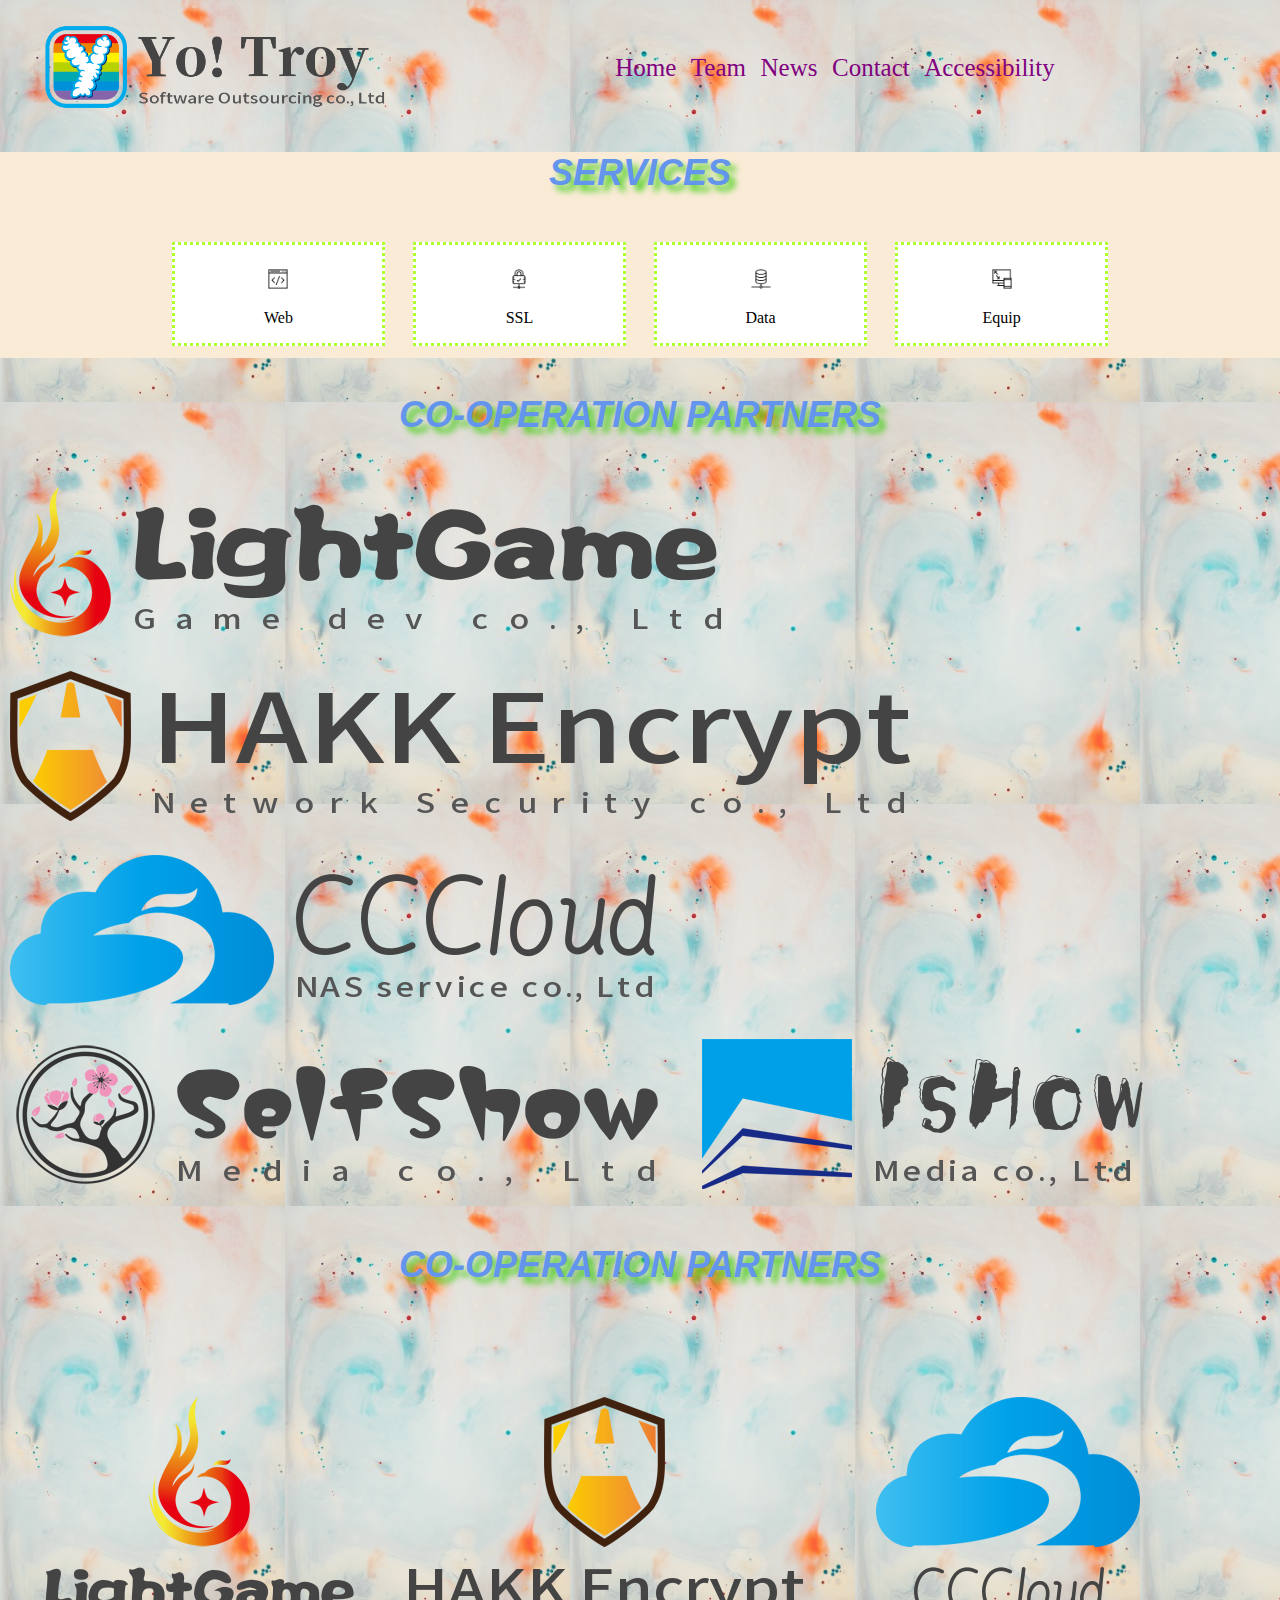
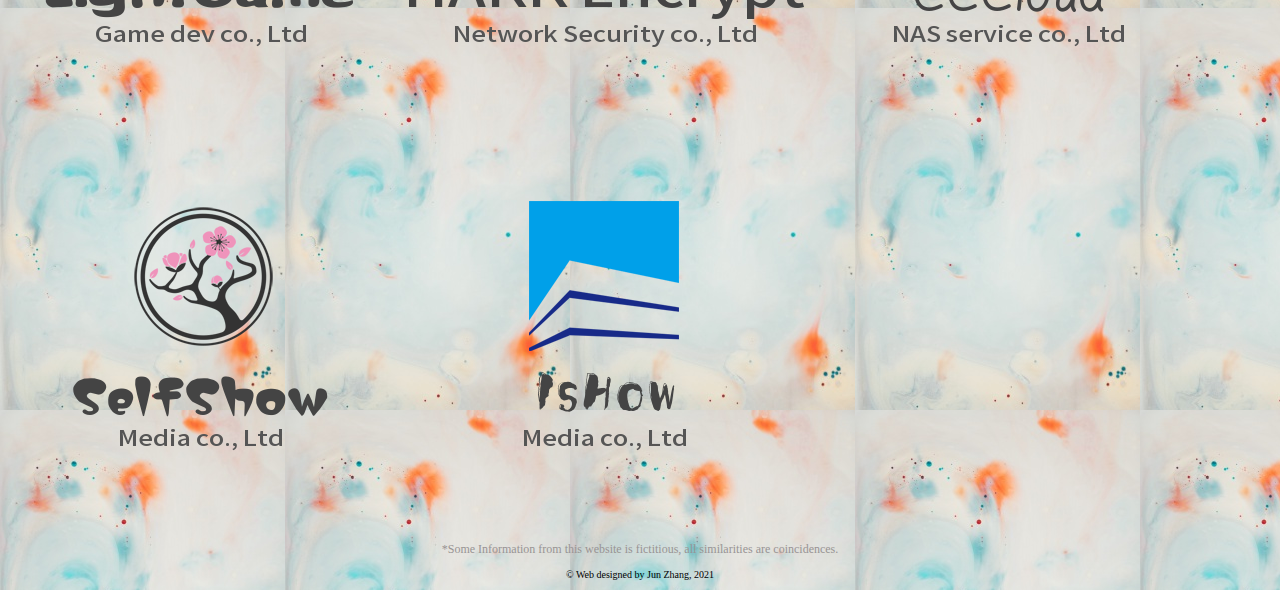
<file: index.html>
<!DOCTYPE html>
<html lang="en">

<head>
    <meta charset="UTF-8">
	<meta name="author" content="Jun Zhang">
	<meta name="description" content="COM1008 Resit Assessment">
	<meta name="copyright" content="Jun Zhang">
	<meta name="viewport" content="width=device-width, initial-scale=1.0">
	<link rel="stylesheet" href="css/index.css">
	<link rel="stylesheet" href="css/home.css">
    <title>Yo! Troy</title>
</head>

<body>
<div id="home_wrapper">
	<!-- Header -->
	<header>
		<figure>
			<img id="logo_mobile" src="img/Logo_mobile.png" alt="Logo_mobile">
			<img id="logo_pc" src="img/Logo_PC.png" alt="Logo_PC">
		</figure>
		<div>
			<a href="#mobile_nav"><img id="nav_leader" src="img/nav_logo.png" alt="nav logo"></a>
		</div>

		<nav id="pc_nav"><!-- Navigation for PC -->
			<ul>
				<li><a href="index.html" title="home page">Home</a></li>
				<li><a href="team.html" title="team page">Team</a></li>
				<li><a href="news.html" title="news page">News</a></li>
				<li><a href="contact.html" title="contact page">Contact</a></li>
				<li><a href="accessibility.html" title="accessibility page">Accessibility</a></li>
			</ul>
		</nav><!-- hidden in mobile views -->
		<div class="clear"></div>
	</header>

	<!-- Body1-Service list -->
	<div id="service_list">
		<div id="services">
			<h3 class="content_header">Services</h3>
			<div class="service">
				<img src="img/services/service1.png" alt="Web development" title="Web development"> <br/>
				<p>Web</p>
			</div>
			<div class="service">
				<img src="img/services/service2.png" alt="Network Security" title="Network Security"> <br/>
				<p>SSL</p>
			</div>
			<div class="service">
				<img src="img/services/service3.png" alt="Data Maintenance" title="Data Maintenance"> <br/>
				<p>Data</p>
			</div>
			<div class="service">
				<img src="img/services/service4.png" alt="Mobile development" title="Mobile development"> <br/>
				<p>Equip</p>
			</div>
		</div>
	</div>

	<!-- Body2-Co-operation partners' picture -->
	<div id="cooperation_partner_mobile"><!-- only mobile shows -->
		<h3 class="content_header">Co-operation Partners</h3>
		<div id="coopartner_mobile">
			<img class="coopartner_pic_mobile" src="img/coopartner/Partner_mobile1.png" alt="Partner mobile1" title="LightGame dev co., Ltd">
			<img class="coopartner_pic_mobile" src="img/coopartner/Partner_mobile2.png" alt="Partner mobile2" title="HAKK Encrypt Network Security co,. Ltd">
			<img class="coopartner_pic_mobile" src="img/coopartner/Partner_mobile3.png" alt="Partner mobile3" title="CCCloud NAS service co., Ltd">
			<img class="coopartner_pic_mobile" src="img/coopartner/Partner_mobile4.png" alt="Partner mobile4" title="SelfShow Media co., Ltd">
			<img class="coopartner_pic_mobile" src="img/coopartner/Partner_mobile5.png" alt="Partner mobile5" title="IsHow Media co., Ltd">
		</div>
	</div>
	<div id="cooperation_partner_pc"><!-- only PC shows -->
		<h3 class="content_header">Co-operation Partners</h3>
		<div id="coopartner_pc">
			<img class="coopartner_pic_pc" src="img/coopartner/Partner_PC1.png" alt="Partner PC1" title="LightGame dev co., Ltd">
			<img class="coopartner_pic_pc" src="img/coopartner/Partner_PC2.png" alt="Partner PC2" title="HAKK Encrypt Network Security co,. Ltd">
			<img class="coopartner_pic_pc" src="img/coopartner/Partner_PC3.png" alt="Partner PC3" title="CCCloud NAS service co., Ltd">
			<img class="coopartner_pic_pc" src="img/coopartner/Partner_PC4.png" alt="Partner PC4" title="SelfShow Media co., Ltd">
			<img class="coopartner_pic_pc" src="img/coopartner/Partner_PC5.png" alt="Partner PC5" title="IsHow Media co., Ltd">
		</div>
	</div>
	<!-- Footer -->
    <footer>

	    <nav id="mobile_nav"><!-- Navigation for mobile -->
		    <ul>
			    <li><a href="index.html" title="home page">Home</a></li>
			    <li><a href="team.html" title="team page">Team</a></li>
			    <li><a href="news.html" title="news page">News</a></li>
			    <li><a href="contact.html" title="contact page">Contact</a></li>
			    <li><a href="accessibility.html" title="accessibility page">Accessibility</a></li>
		    </ul>
	    </nav><!-- hidden in PC views -->
	    <p class="declaration">*Some Information from this website is fictitious,
		    all similarities are coincidences.</p>
	    <nav id="copyright"><!-- Copyright -->
		    <p>&copy; Web designed by Jun Zhang, 2021</p>
	    </nav>
    </footer>
</div>
</body>
</html>
</file>
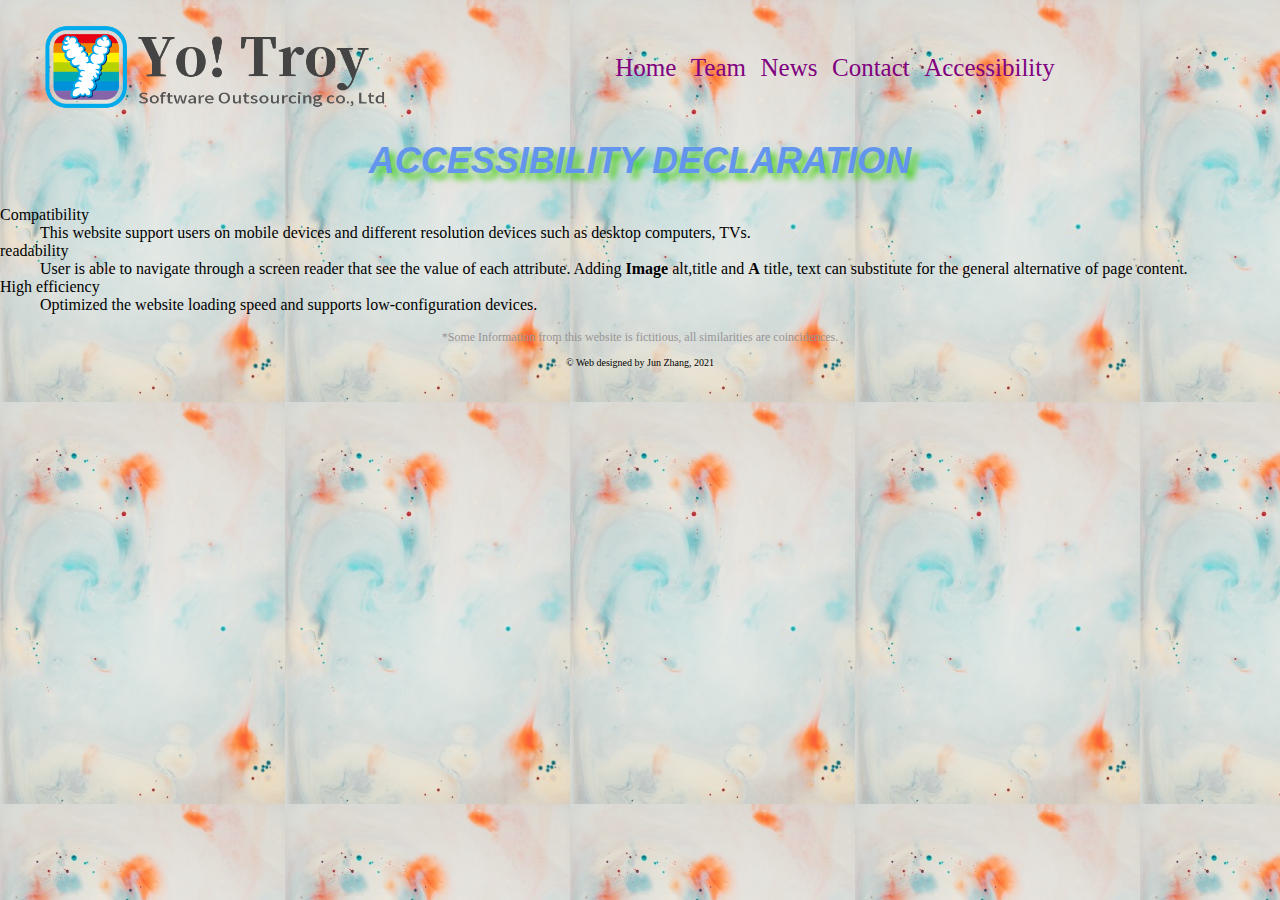
<file: accessibility.html>
<!DOCTYPE html>
<html lang="en">

<head>
	<meta charset="UTF-8">
	<meta name="author" content="Jun Zhang">
	<meta name="description" content="COM1008 Resit Assessment">
	<meta name="copyright" content="Jun Zhang">
	<meta name="viewport" content="width=device-width, initial-scale=1.0">
	<link rel="stylesheet" href="css/index.css">
	<link rel="stylesheet" href="css/accessibility.css">
	<title>Yo! Troy - accessibility</title>
</head>

<body>
<div id="home_wrapper">
	<!-- Header -->
	<header>
		<figure>
			<img id="logo_mobile" src="img/Logo_mobile.png" alt="Logo_mobile">
			<img id="logo_pc" src="img/Logo_PC.png" alt="Logo_PC">
		</figure>
		<div>
			<a href="#mobile_nav"><img id="nav_leader" src="img/nav_logo.png" alt="nav logo"></a>
		</div>

		<nav id="pc_nav"><!-- Navigation for PC -->
			<ul>
				<li><a href="index.html" title="home page">Home</a></li>
				<li><a href="team.html" title="team page">Team</a></li>
				<li><a href="news.html" title="news page">News</a></li>
				<li><a href="contact.html" title="contact page">Contact</a></li>
				<li><a href="accessibility.html" title="accessibility page">Accessibility</a></li>
			</ul>
		</nav>
		<div class="clear"></div>
	</header>
	<!-- Accessibility Declaration -->
	<div id="acc_wrapper">
		<h1 class="content_header">Accessibility Declaration</h1>
		<dl>
			<dt>Compatibility</dt>
			<dd>This website support users on mobile devices and different resolution devices
				such as desktop computers, TVs.</dd>
			<dt>readability</dt>
			<dd>User is able to navigate through a screen reader that see the value of each attribute.
				Adding <Strong>Image</Strong> alt,title and <Strong>A</Strong> title,
				text can substitute for the general alternative of page content.</dd>
			<dt>High efficiency</dt>
			<dd>Optimized the website loading speed and supports low-configuration devices.</dd>
		</dl>
	</div>

	<!-- Footer -->
	<footer>

		<nav id="mobile_nav"><!-- Navigation for mobile -->
			<ul>
				<li><a href="index.html" title="home page">Home</a></li>
				<li><a href="team.html" title="team page">Team</a></li>
				<li><a href="news.html" title="news page">News</a></li>
				<li><a href="contact.html" title="contact page">Contact</a></li>
				<li><a href="accessibility.html" title="accessibility page">Accessibility</a></li>
			</ul>
		</nav>
		<p class="declaration">*Some Information from this website is fictitious,
			all similarities are coincidences.</p>
		<nav id="copyright"><!-- Copyright -->
			<p>&copy; Web designed by Jun Zhang, 2021</p>
		</nav>
	</footer>
</div>
</body>
</html>
</file>
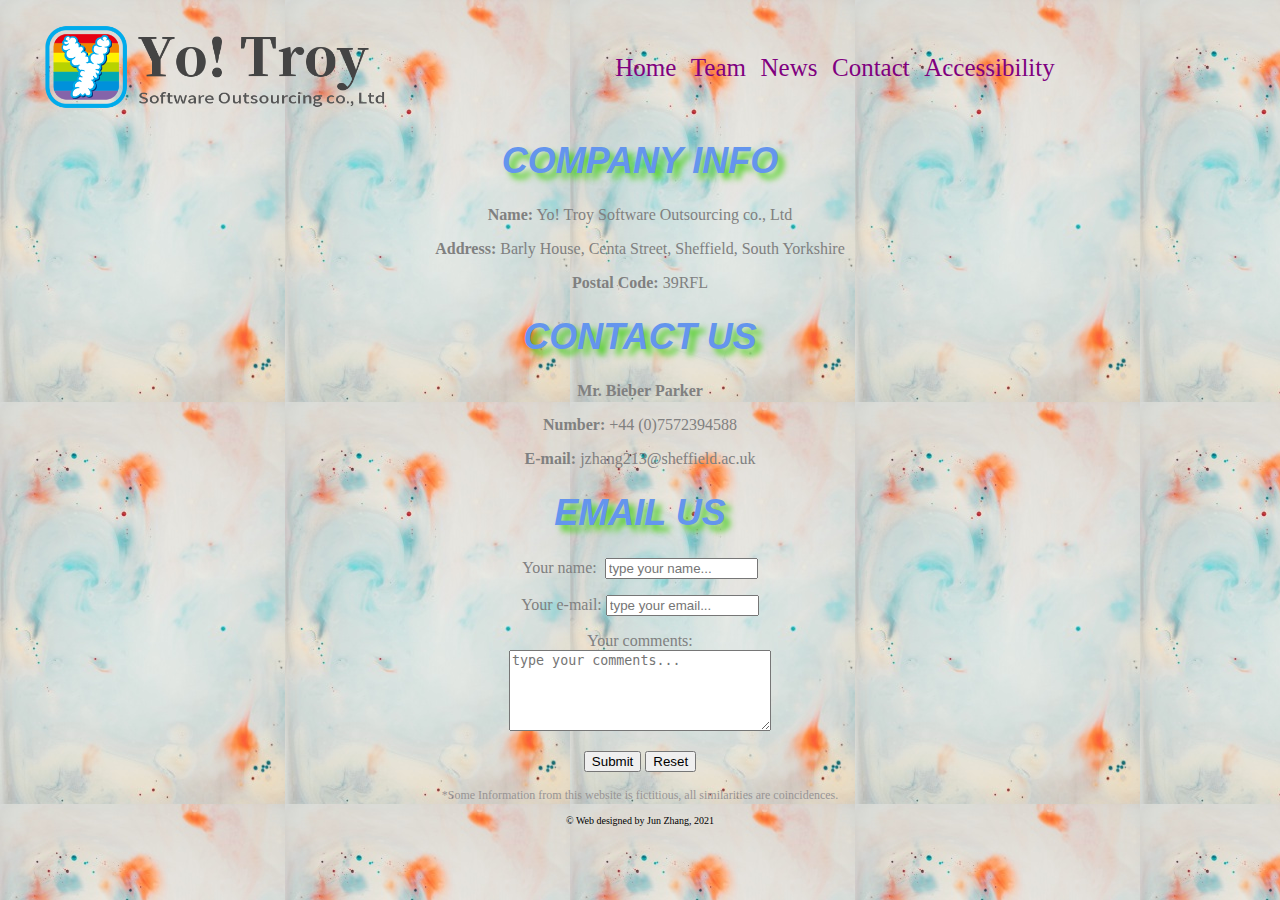
<file: contact.html>
<!DOCTYPE html>
<html lang="en">

<head>
	<meta charset="UTF-8">
	<meta name="author" content="Jun Zhang">
	<meta name="description" content="COM1008 Resit Assessment">
	<meta name="copyright" content="Jun Zhang">
	<meta name="viewport" content="width=device-width, initial-scale=1.0">
	<link rel="stylesheet" href="css/index.css">
	<link rel="stylesheet" href="css/contact.css">
	<title>Yo! Troy - Contact Us</title>
</head>

<body>
<div id="home_wrapper">
	<!-- Header -->
	<header>
		<figure>
			<img id="logo_mobile" src="img/Logo_mobile.png" alt="Logo_mobile">
			<img id="logo_pc" src="img/Logo_PC.png" alt="Logo_PC">
		</figure>
		<div>
			<a href="#mobile_nav"><img id="nav_leader" src="img/nav_logo.png" alt="nav logo"></a>
		</div>

		<nav id="pc_nav"><!-- Navigation for PC -->
			<ul>
				<li><a href="index.html" title="home page">Home</a></li>
				<li><a href="team.html" title="team page">Team</a></li>
				<li><a href="news.html" title="news page">News</a></li>
				<li><a href="contact.html" title="contact page">Contact</a></li>
				<li><a href="accessibility.html" title="accessibility page">Accessibility</a></li>
			</ul>
		</nav>
		<div class="clear"></div>
	</header>

	<nav id="contact_wrapper">

		<div id="text_wrapper">
			<!-- Body1-Company Info -->
			<h1 class="content_header">Company Info</h1>
			<p><Strong>Name:</Strong> Yo! Troy Software Outsourcing co., Ltd</p>
			<p><Strong>Address:</Strong> Barly House, Centa Street, Sheffield, South Yorkshire </p>
			<p><Strong>Postal Code:</Strong> 39RFL</p>

			<!-- Body2-Contact Us -->
			<h1 class="content_header">Contact Us</h1>
			<p><Strong>Mr. Bieber Parker</Strong></p>
			<p><Strong>Number:</Strong> +44 (0)7572394588</p>
			<p><Strong>E-mail:</Strong> jzhang213@sheffield.ac.uk</p>
		</div>

		<!-- Body3-Email Us -->
		<div id="form_wrapper">
			<h1 class="content_header">Email Us</h1>
			<form name="send_email" action="mailto:jzhang213@sheffield.ac.uk?subject=Test Email"
			      enctype="text/plain" method="post" onsubmit="alert('Email will open now...');" >

				<p>
					<label for="from">Your name:</label>&nbsp
					<input type="text" name="from" id="from"
					       maxlength="30" size="16" placeholder="type your name..."  required>
				</p>

				<p>
					<label for="email">Your e-mail:</label>
					<input type="email" name="email" id="email" placeholder="type your email..."
					       maxlength="30" size="16" required>
				</p>

				<p>
					<label for="comments">Your comments:</label><br/>
					<textarea name="comments" id="comments" placeholder="type your comments..." rows="5" cols="30"></textarea>
				</p>

				<p>
					<input type="submit" name="submit" id="submit" value="Submit">
					<input type="reset">
				</p>
			</form>
		</div>


	</nav>

	<!-- Footer -->
	<footer>
		<nav id="mobile_nav"><!-- Navigation for mobile -->
			<ul>
				<li><a href="index.html" title="home page">Home</a></li>
				<li><a href="team.html" title="team page">Team</a></li>
				<li><a href="news.html" title="news page">News</a></li>
				<li><a href="contact.html" title="contact page">Contact</a></li>
				<li><a href="accessibility.html" title="accessibility page">Accessibility</a></li>
			</ul>
		</nav>
		<p class="declaration">*Some Information from this website is fictitious,
			all similarities are coincidences.</p>
		<nav id="copyright"><!-- Copyright -->
			<p>&copy; Web designed by Jun Zhang, 2021</p>
		</nav>
	</footer>
</div>
</body>
</html>
</file>
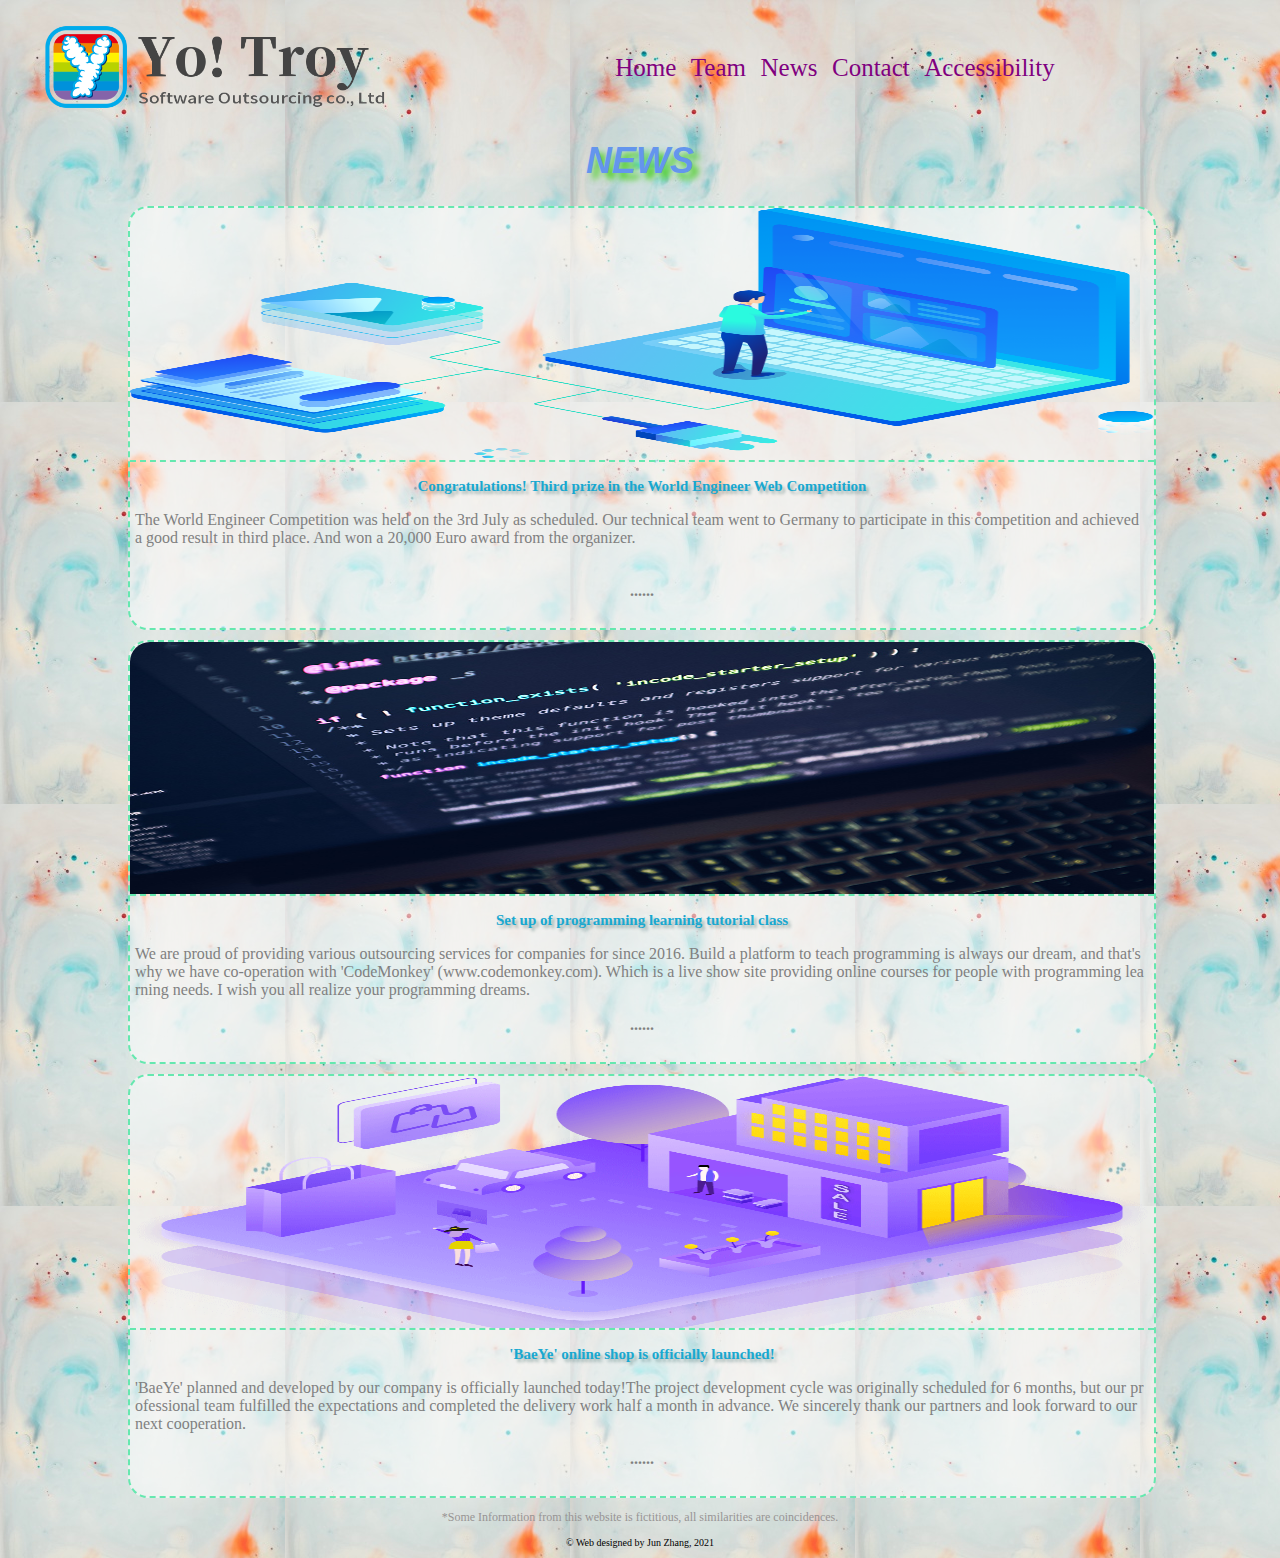
<file: news.html>
<!DOCTYPE html>
<html lang="en">

<head>
	<meta charset="UTF-8">
	<meta name="author" content="Jun Zhang">
	<meta name="description" content="COM1008 Resit Assessment">
	<meta name="copyright" content="Jun Zhang">
	<meta name="viewport" content="width=device-width, initial-scale=1.0">
	<link rel="stylesheet" href="css/index.css">
	<link rel="stylesheet" href="css/news.css">
	<title>Yo! Troy - News</title>
</head>

<body>
<div id="home_wrapper">
	<!-- Header -->
	<header>
		<figure>
			<img id="logo_mobile" src="img/Logo_mobile.png" alt="Logo_mobile">
			<img id="logo_pc" src="img/Logo_PC.png" alt="Logo_PC">
		</figure>
		<div>
			<a href="#mobile_nav"><img id="nav_leader" src="img/nav_logo.png" alt="nav logo"></a>
		</div>

		<nav id="pc_nav"><!-- Navigation for PC -->
			<ul>
				<li><a href="index.html" title="home page">Home</a></li>
				<li><a href="team.html" title="team page">Team</a></li>
				<li><a href="news.html" title="news page">News</a></li>
				<li><a href="contact.html" title="contact page">Contact</a></li>
				<li><a href="accessibility.html" title="accessibility page">Accessibility</a></li>
			</ul>
		</nav>
		<div class="clear"></div>
	</header>
	<!-- Body-News List -->
	<h1 class="content_header">News</h1>

		<div class="news_wrapper">
			<a class="link_style" href="news/news1.html"><img class="news_pic" src="img/news/news_pic1.png" alt="news picture 1"></a>
			<a class="link_style" href="news/news1.html"><h2>Congratulations! Third prize in the World Engineer Web Competition</h2></a>
			<p class="news_brief">The World Engineer Competition was held on the 3rd July as scheduled. Our technical team went to Germany to participate in this competition and achieved a good result in third place. And won a 20,000 Euro award from the organizer.</p>
			<a class="link_style" href="news/news1.html"><p class="suspension_points"><Strong>......</Strong></p></a>
		</div>

		<div class="news_wrapper">
			<a class="link_style" href="news/news2.html"><img class="news_pic" src="img/news/news_pic2.png" alt="news picture 2"></a>
			<a class="link_style" href="news/news2.html"><h2>Set up of programming learning tutorial class</h2></a>
			<p class="news_brief">We are proud of providing various outsourcing services for companies for since 2016. Build a platform to teach programming is always our dream, and that's why we have co-operation with 'CodeMonkey' (www.codemonkey.com). Which is a live show site providing online courses for people with programming learning needs. I wish you all realize your programming dreams.</p>
			<a class="link_style" href="news/news2.html"><p class="suspension_points"><Strong>......</Strong></p></a>
		</div>

		<div class="news_wrapper">
			<a class="link_style" href="news/news3.html"><img class="news_pic" src="img/news/news_pic3.png" alt="news picture 3"></a>
			<a class="link_style" href="news/news3.html"><h2>'BaeYe' online shop is officially launched!</h2></a>
			<p class="news_brief"> 'BaeYe' planned and developed by our company is officially launched today!The project development cycle was originally scheduled for 6 months, but our professional team fulfilled the expectations and completed the delivery work half a month in advance. We sincerely thank our partners and look forward to our next cooperation.</p>
			<a class="link_style" href="news/news3.html"><p class="suspension_points"><Strong>......</Strong></p></a>
		</div>

	<!-- Footer -->
	<footer>

		<nav id="mobile_nav"><!-- Navigation for mobile -->
			<ul>
				<li><a href="index.html" title="home page">Home</a></li>
				<li><a href="team.html" title="team page">Team</a></li>
				<li><a href="news.html" title="news page">News</a></li>
				<li><a href="contact.html" title="contact page">Contact</a></li>
				<li><a href="accessibility.html" title="accessibility page">Accessibility</a></li>
			</ul>
		</nav>
		<p class="declaration">*Some Information from this website is fictitious,
			all similarities are coincidences.</p>
		<nav id="copyright"><!-- Copyright -->
			<p>&copy; Web designed by Jun Zhang, 2021</p>
		</nav>
	</footer>
</div>
</body>
</html>
</file>
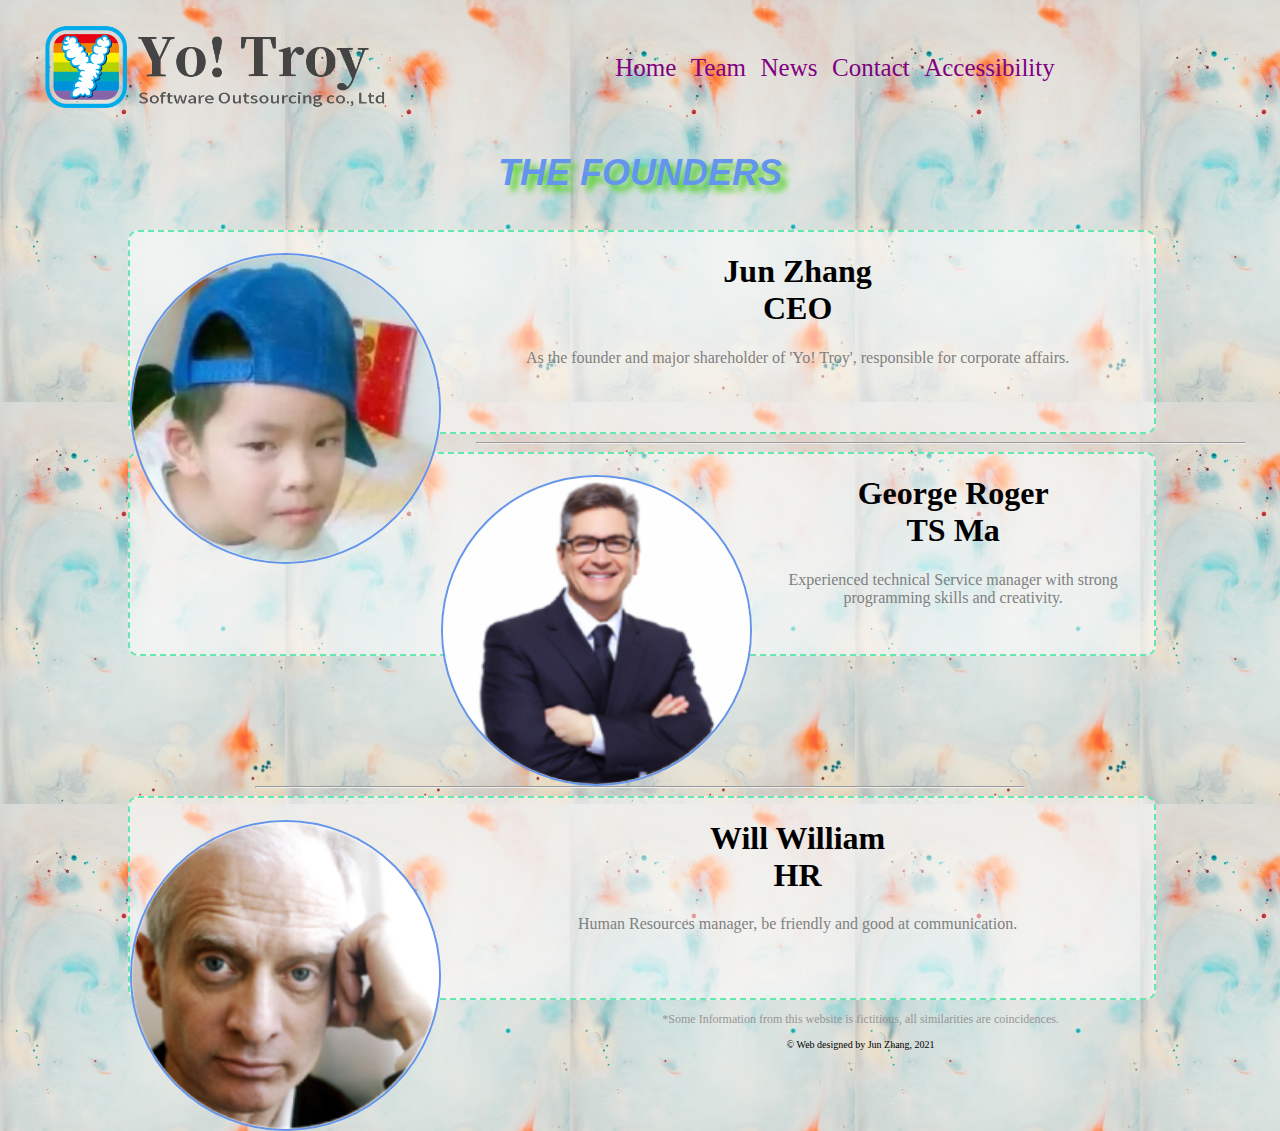
<file: team.html>
<!DOCTYPE html>
<html lang="en">

<head>
	<meta charset="UTF-8">
	<meta name="author" content="Jun Zhang">
	<meta name="description" content="COM1008 Resit Assessment">
	<meta name="copyright" content="Jun Zhang">
	<meta name="viewport" content="width=device-width, initial-scale=1.0">
	<link rel="stylesheet" href="css/index.css">
	<link rel="stylesheet" href="css/team.css">
	<title>Yo! Troy - Team</title>
</head>

<body>
<div id="home_wrapper">
	<!-- Header -->
	<header>
		<figure>
			<img id="logo_mobile" src="img/Logo_mobile.png" alt="Logo_mobile">
			<img id="logo_pc" src="img/Logo_PC.png" alt="Logo_PC">
		</figure>
		<div>
			<a href="#mobile_nav"><img id="nav_leader" src="img/nav_logo.png" alt="nav logo"></a>
		</div>

		<nav id="pc_nav"><!-- Navigation for PC -->
			<ul>
				<li><a href="index.html" title="home page">Home</a></li>
				<li><a href="team.html" title="team page">Team</a></li>
				<li><a href="news.html" title="news page">News</a></li>
				<li><a href="contact.html" title="contact page">Contact</a></li>
				<li><a href="accessibility.html" title="accessibility page">Accessibility</a></li>
			</ul>
		</nav>
		<div class="clear"></div>
	</header>

	<!-- Body-Founders' Info -->
	<div id="team_wrapper">
		<h3 class="content_header">The founders</h3>

		<div class="team_content">
			<div class="founder_head">
				<img src="img/founders/founder1.png" alt="founder1">
				<h1>Jun Zhang<br/>CEO</h1>
				<p>As the founder and major shareholder of 'Yo! Troy',
					responsible for corporate affairs.</p>
			</div>
		</div><hr/>

		<div class="team_content" >
			<div class="founder_head">
				<img id="team_content_flex_reverse" src="img/founders/founder2.png" alt="founder2">
				<h1>George Roger<br/>TS Ma</h1>
				<p>Experienced technical Service manager
					with strong programming skills and creativity.</p>
			</div>
		</div><hr/>

		<div class="team_content">
			<div class="founder_head">
				<img src="img/founders/founder3.png" alt="founder3">
				<h1>Will William<br/>HR</h1>
				<p>Human Resources manager, be friendly and good at communication.</p>
			</div>

		</div>
	</div>

	<!-- Footer -->
	<footer>
		<nav id="mobile_nav"><!-- Navigation for mobile -->
			<ul>
				<li><a href="index.html" title="home page">Home</a></li>
				<li><a href="team.html" title="team page">Team</a></li>
				<li><a href="news.html" title="news page">News</a></li>
				<li><a href="contact.html" title="contact page">Contact</a></li>
				<li><a href="accessibility.html" title="accessibility page">Accessibility</a></li>
			</ul>
		</nav>
		<p class="declaration">*Some Information from this website is fictitious,
			all similarities are coincidences.</p>
		<nav id="copyright"><!-- Copyright -->
			<p>&copy; Web designed by Jun Zhang, 2021</p>
		</nav>
	</footer>
</div>
</body>
</html>
</file>
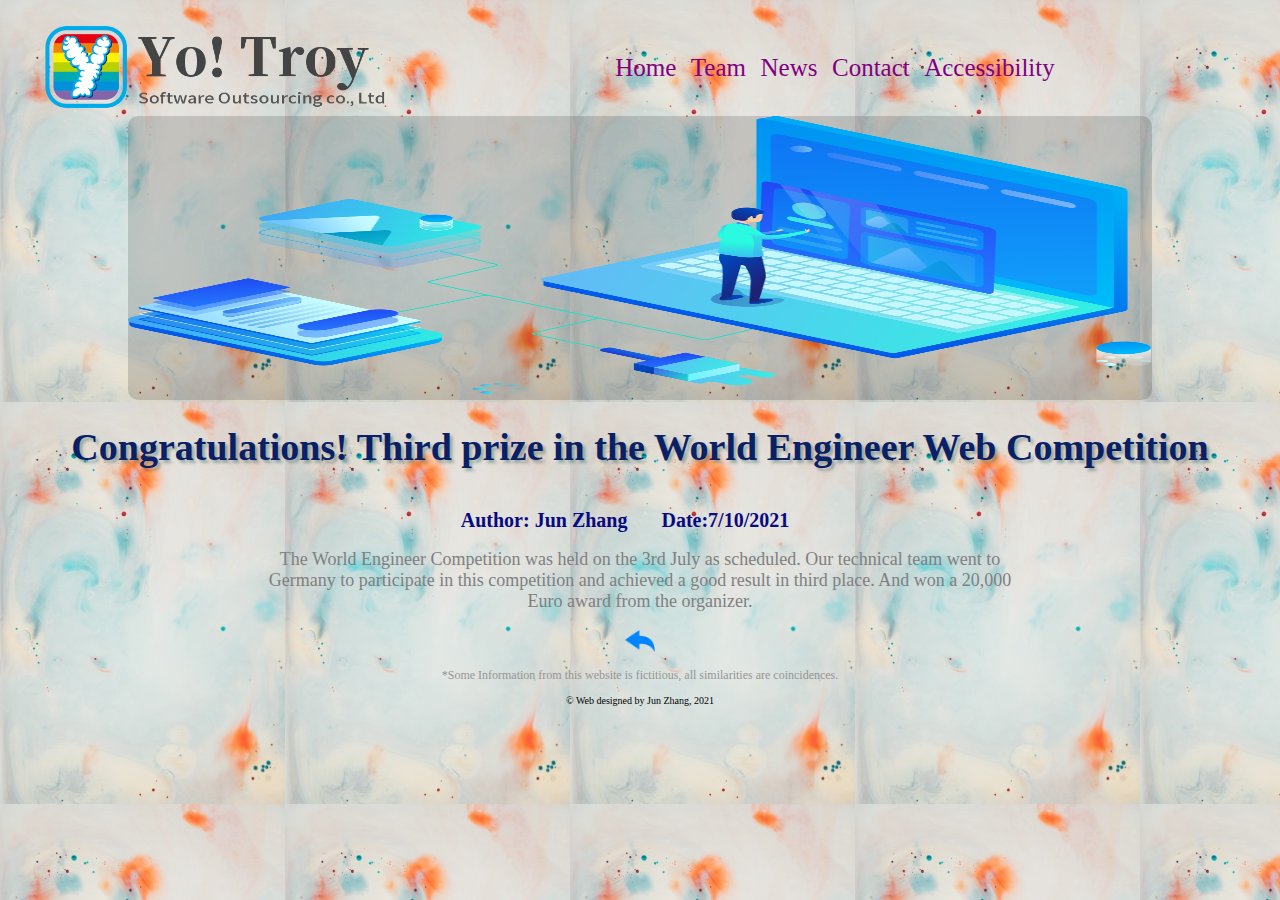
<file: news/news1.html>
<!DOCTYPE html>
<html lang="en">

<head>
	<meta charset="UTF-8">
	<meta name="author" content="Jun Zhang">
	<meta name="description" content="COM1008 Resit Assessment">
	<meta name="copyright" content="Jun Zhang">
	<meta name="viewport" content="width=device-width, initial-scale=1.0">
	<link rel="stylesheet" href="../css/index.css">
	<link rel="stylesheet" href="../css/news_content.css">
	<title>Yo! Troy - News - News1</title>
</head>

<body>
<div id="home_wrapper">
	<!-- Header -->
	<header>
		<figure>
			<img id="logo_mobile" src="../img/Logo_mobile.png" alt="Logo_mobile">
			<img id="logo_pc" src="../img/Logo_PC.png" alt="Logo_PC">
		</figure>
		<div>
			<a href="#mobile_nav"><img id="nav_leader" src="../img/nav_logo.png" alt="nav logo"></a>
		</div>

		<nav id="pc_nav"><!-- Navigation for PC -->
			<ul>
				<li><a href="../index.html" title="home page">Home</a></li>
				<li><a href="../team.html" title="team page">Team</a></li>
				<li><a href="../news.html" title="news page">News</a></li>
				<li><a href="../contact.html" title="contact page">Contact</a></li>
				<li><a href="../accessibility.html" title="accessibility page">Accessibility</a></li>
			</ul>
		</nav>
		<div class="clear"></div>
	</header>

	<!-- News Picture 1 -->
	<div class="news_content_pic">
		<img src="../img/news/news_pic1.png" alt="news picture 1">
	</div>
	<!-- News Content 1 -->
	<div class="news_header_wrapper">
		<h1>Congratulations! Third prize in the World Engineer Web Competition</h1><br/>
		<h2>Author: Jun Zhang </h2>
		<h2> Date:7/10/2021</h2>
		<p>
			The World Engineer Competition was held on the 3rd July
			as scheduled. Our technical team went to Germany to participate
			in this competition and achieved a good result in third place.
			And won a 20,000 Euro award from the organizer.
		</p>
		<a href="../news.html"><img class="back" src="../img/back.png" alt="back"></a>
	</div>

	<!-- Footer -->
	<footer>
		<nav id="mobile_nav"><!-- Navigation for mobile -->
			<ul>
				<li><a href="../index.html" title="home page">Home</a></li>
				<li><a href="../team.html" title="team page">Team</a></li>
				<li><a href="../news.html" title="news page">News</a></li>
				<li><a href="../contact.html" title="contact page">Contact</a></li>
				<li><a href="../accessibility.html" title="accessibility page">Accessibility</a></li>
			</ul>
		</nav>
		<p class="declaration">*Some Information from this website is fictitious,
			all similarities are coincidences.</p>
		<nav id="copyright"><!-- Copyright -->
			<p>&copy; Web designed by Jun Zhang, 2021</p>
		</nav>
	</footer>
</div>
</body>
</html>
</file>
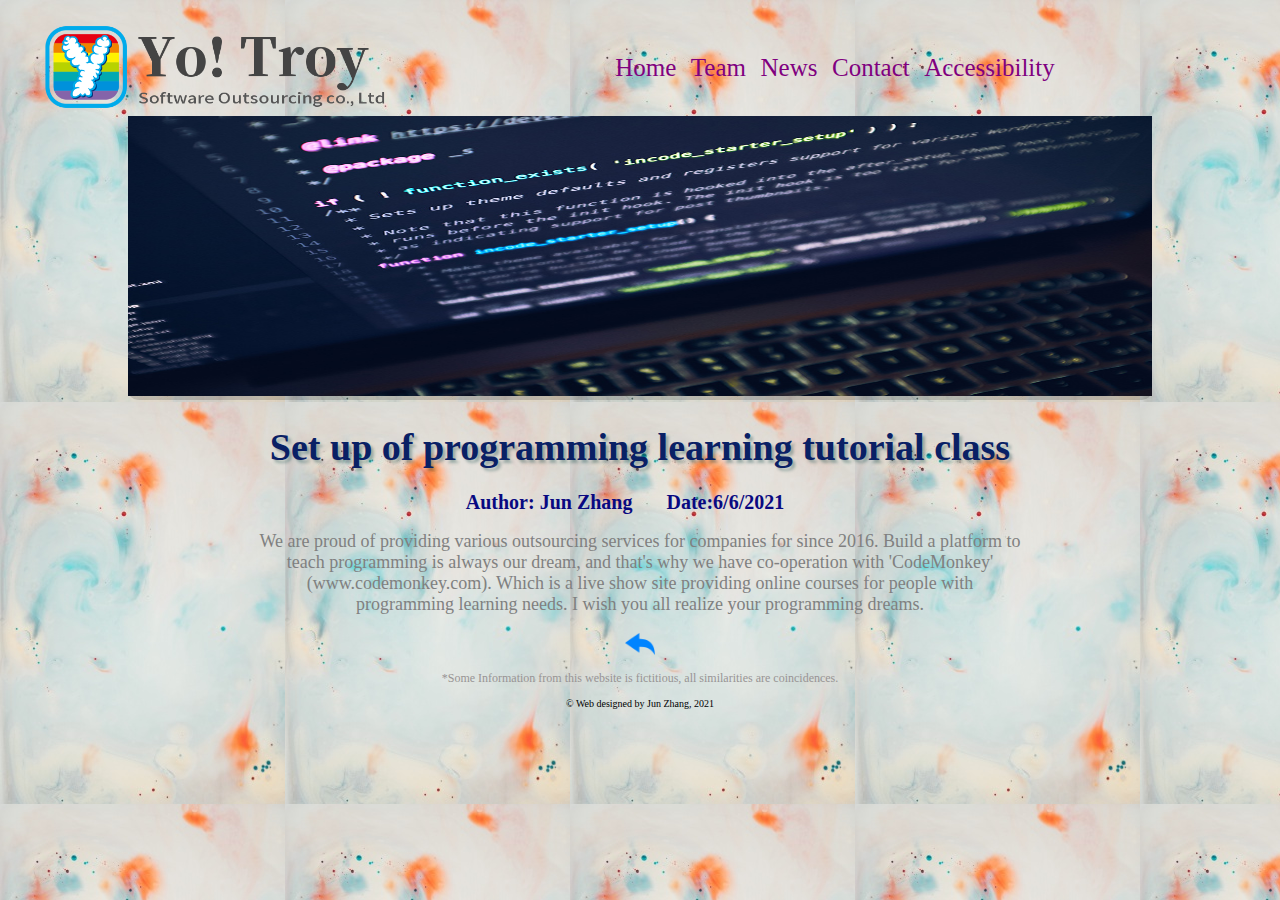
<file: news/news2.html>
<!DOCTYPE html>
<html lang="en">

<head>
	<meta charset="UTF-8">
	<meta name="author" content="Jun Zhang">
	<meta name="description" content="COM1008 Resit Assessment">
	<meta name="copyright" content="Jun Zhang">
	<meta name="viewport" content="width=device-width, initial-scale=1.0">
	<link rel="stylesheet" href="../css/index.css">
	<link rel="stylesheet" href="../css/news_content.css">
	<title>Yo! Troy - News - News2</title>
</head>

<body>
<div id="home_wrapper">
	<!-- Header -->
	<header>
		<figure>
			<img id="logo_mobile" src="../img/Logo_mobile.png" alt="Logo_mobile">
			<img id="logo_pc" src="../img/Logo_PC.png" alt="Logo_PC">
		</figure>
		<div>
			<a href="#mobile_nav"><img id="nav_leader" src="../img/nav_logo.png" alt="nav logo"></a>
		</div>

		<nav id="pc_nav"><!-- Navigation for PC -->
			<ul>
				<li><a href="../index.html" title="home page">Home</a></li>
				<li><a href="../team.html" title="team page">Team</a></li>
				<li><a href="../news.html" title="news page">News</a></li>
				<li><a href="../contact.html" title="contact page">Contact</a></li>
				<li><a href="../accessibility.html" title="accessibility page">Accessibility</a></li>
			</ul>
		</nav>
		<div class="clear"></div>
	</header>

	<!-- News Picture 2 -->
	<div class="news_content_pic">
		<img src="../img/news/news_pic2.png" alt="news picture 2">
	</div>
	<!-- News Content 2 -->
	<div class="news_header_wrapper">
		<h1>Set up of programming learning tutorial class</h1>
		<h2>Author: Jun Zhang </h2>
		<h2> Date:6/6/2021</h2>
		<p>
			We are proud of providing various outsourcing services for
			companies for since 2016. Build a platform to teach programming
			is always our dream, and that's why we have co-operation with
			'CodeMonkey' (www.codemonkey.com). Which is a live show site
			providing online courses for people with programming learning
			needs. I wish you all realize your programming dreams.
		</p>
		<a href="../news.html"><img class="back" src="../img/back.png" alt="back"></a>
	</div>

	<!-- Footer -->
	<footer>
		<nav id="mobile_nav"><!-- Navigation for mobile -->
			<ul>
				<li><a href="../index.html" title="home page">Home</a></li>
				<li><a href="../team.html" title="team page">Team</a></li>
				<li><a href="../news.html" title="news page">News</a></li>
				<li><a href="../contact.html" title="contact page">Contact</a></li>
				<li><a href="../accessibility.html" title="accessibility page">Accessibility</a></li>
			</ul>
		</nav>
		<p class="declaration">*Some Information from this website is fictitious,
			all similarities are coincidences.</p>
		<nav id="copyright"><!-- Copyright -->
			<p>&copy; Web designed by Jun Zhang, 2021</p>
		</nav>
	</footer>
</div>
</body>
</html>
</file>
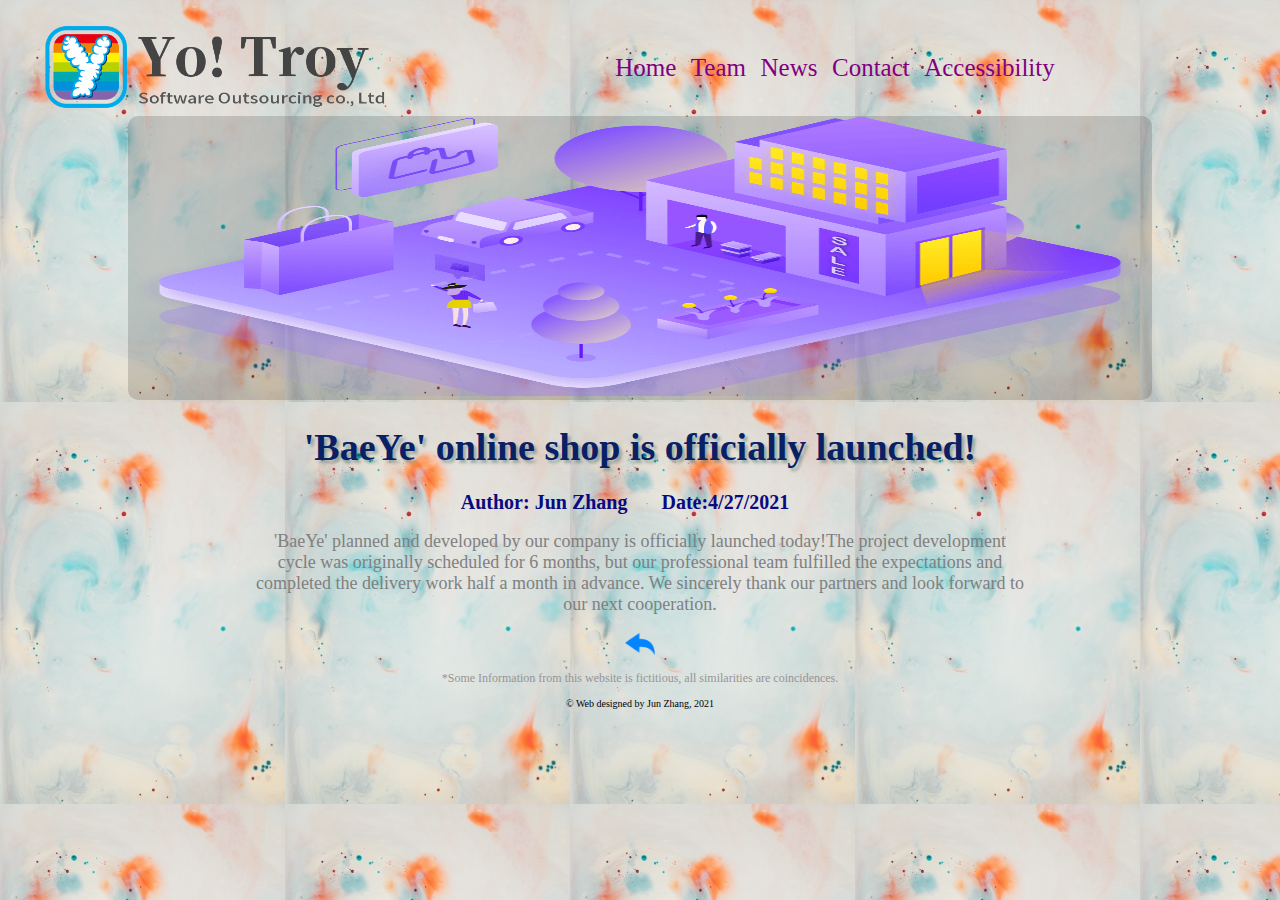
<file: news/news3.html>
<!DOCTYPE html>
<html lang="en">

<head>
	<meta charset="UTF-8">
	<meta name="author" content="Jun Zhang">
	<meta name="description" content="COM1008 Resit Assessment">
	<meta name="copyright" content="Jun Zhang">
	<meta name="viewport" content="width=device-width, initial-scale=1.0">
	<link rel="stylesheet" href="../css/index.css">
	<link rel="stylesheet" href="../css/news_content.css">
	<title>Yo! Troy - News - News3</title>
</head>

<body>
<div id="home_wrapper">
	<!-- Header -->
	<header>
		<figure>
			<img id="logo_mobile" src="../img/Logo_mobile.png" alt="Logo_mobile">
			<img id="logo_pc" src="../img/Logo_PC.png" alt="Logo_PC">
		</figure>
		<div>
			<a href="#mobile_nav"><img id="nav_leader" src="../img/nav_logo.png" alt="nav logo"></a>
		</div>

		<nav id="pc_nav"><!-- Navigation for PC -->
			<ul>
				<li><a href="../index.html" title="home page">Home</a></li>
				<li><a href="../team.html" title="team page">Team</a></li>
				<li><a href="../news.html" title="news page">News</a></li>
				<li><a href="../contact.html" title="contact page">Contact</a></li>
				<li><a href="../accessibility.html" title="accessibility page">Accessibility</a></li>
			</ul>
		</nav>
		<div class="clear"></div>
	</header>
	<!-- News Picture 3 -->
	<div class="news_content_pic">
		<img src="../img/news/news_pic3.png" alt="news picture 3">
	</div>
	<!-- News Content 3 -->
	<div class="news_header_wrapper">
		<h1>'BaeYe' online shop is officially launched!</h1>
		<h2>Author: Jun Zhang </h2>
		<h2> Date:4/27/2021</h2>
		<p>
			'BaeYe' planned and developed by our company is officially
			launched today!The project development cycle was originally
			scheduled for 6 months, but our professional team fulfilled
			the expectations and completed the delivery work half a
			month in advance. We sincerely thank our partners and look
			forward to our next cooperation.
		</p>
		<a href="../news.html"><img class="back" src="../img/back.png" alt="back"></a>
	</div>

	<!-- Footer -->
	<footer>
		<nav id="mobile_nav"><!-- Navigation for mobile -->
			<ul>
				<li><a href="../index.html" title="home page">Home</a></li>
				<li><a href="../team.html" title="team page">Team</a></li>
				<li><a href="../news.html" title="news page">News</a></li>
				<li><a href="../contact.html" title="contact page">Contact</a></li>
				<li><a href="../accessibility.html" title="accessibility page">Accessibility</a></li>
			</ul>
		</nav>
		<p class="declaration">*Some Information from this website is fictitious,
			all similarities are coincidences.</p>
		<nav id="copyright"><!-- Copyright -->
			<p>&copy; Web designed by Jun Zhang, 2021</p>
		</nav>
	</footer>
</div>
</body>
</html>
</file>
<file: css/index.css>
/*-----Mobile views (first)-----*/
html{
    font-size: 16px;
}

body {
    margin: 0;
    background-image: url("../img/background.png");
}

header, footer nav {
    height: 5%;
    width: 100%;
    font-size: 18px;
}

header  {
    text-align: center;
}

#logo_mobile {
    height: 25%;
    width: 25%;
}

#logo_pc, #pc_nav {
    display: none;
}

#nav_leader {
    width: 10%;
    position: absolute;
    top: 8px;
    right: 8px;
}

/*-- Template for content title in mobile views --*/
.content_header {
    font-family: "Gill Sans Extrabold", sans-serif;
    font-size: 20px;
    font-weight: bold;
    font-style: oblique;
    text-align: center;
    color: cornflowerblue;
    text-shadow: 3px 3px 3px #4ed021;
    text-transform: uppercase;
}

/*-- Navigation style --*/
nav a:link { color: purple; }

nav a:visited { color: purple; }

nav a:hover { color: greenyellow;}

/*-- mobile nav shows at the bottom of the page --*/
#mobile_nav {
    background-color: rgba(190, 176, 176, 0.5);
    font-size: 20px;
    text-align: center;
    font-family: "Gill Sans Extrabold", sans-serif;
    text-decoration: none;
}

#mobile_nav ul {
    margin-left: -40px;
}

#mobile_nav li {
    display: inline;
    text-align: center;
    padding-left: 0;
}

#mobile_nav a {
    text-align: center;
    text-decoration: none;
}

.declaration {
    text-align: center;
    font-size: 12px;
    color: #989494;
}

#copyright {
    font-size: 10px;
    text-align: center;
}

.clear {
    clear:both;
}


/*-----PC views-----*/
@media screen and (min-width: 768px) {
    /*--The style will change at width of 500px and above--*/
    /*-- Hide mobile views factor --*/
    #logo_mobile, #nav_leader {
        display: none;
    }

    #logo_pc {
        display: block;
        height: 30%;
        width: 30%;
    }

    /*-- mobile nav shows at the top right of the page --*/
    header nav {
        display: block;
    }

    #pc_nav ul li {
        display: inline;
        font-size: 25px;
        padding-right: 10px;
        font-family: "Lucida Handwriting", Papyrus, serif;
    }

    .content_header {
        font-size: 36px;
        text-shadow: 6px 6px 6px #4ed021;
    }

    #logo_pc {
        float: left;
    }

    #pc_nav {
        padding-top: 1em;
        display: block;
    }

    #pc_nav a {
        text-decoration: none;
    }

    #mobile_nav {
        display: none;
    }
}
</file>
<file: css/home.css>
/* The home img */


/* The service list */
#service_list {
    background-color: antiquewhite;
    padding: 0 2em;
}

#services {
    text-align: center;
}

.service {
    display: inline-block;
    text-align: center;
    background-color: white;
    margin: 1% 1%;
    height: 15%;
    width: 17%;
    border: greenyellow 3px dotted;
    padding-top: 2%;
}

.service img {
    height: 20px;
}
</file>
<file: css/accessibility.css>
/*-----Mobile views (first)-----*/


/*-----PC views-----*/
@media screen and (min-width: 768px) {



}
</file>
<file: css/contact.css>
#contact_wrapper {
    width: 80%;
    padding: 0 10%;
    height: auto;
    text-align: center;
    color: gray;
}
</file>
<file: css/news.css>
.link_style {
    text-decoration:none;
}

.news_wrapper {
    width: 80%;
    height: 420px;
    background-color: rgba(255, 255, 255, 0.5);
    margin: 10px 10%;
    border: #65e8af 2px dashed;
    border-radius: 20px;
}

.news_pic {
    height: 60%;
    width: 100%;
    border-top-left-radius: 20px;
    border-top-right-radius: 20px;
    border-bottom: #65e8af 2px dashed;
}

.news_wrapper h2 {
    font-size: 15px;
    color: #18a8d0;
    text-align: center;
    font-family: "cursive",fantasy;
    text-shadow: rgba(3, 63, 63, 0.32) 3px 3px 3px;
}

.news_brief {
    color: gray;
    height: 65px;
    overflow: hidden;
    text-overflow: ellipsis;
    word-break: break-all;
    padding: 0 5px;
}

.suspension_points {
    text-align: center;
    color: gray;
    margin-top: -10px;
}
</file>
<file: css/team.css>
.team_content {
    width: 80%;
    height: 200px;
    background-color: rgba(255, 255, 255, 0.5);
    margin: 0 10%;
    border-radius: 10px;
    border: #65e8af 2px dashed;
}

#team_wrapper hr {
    width: 60%;
}

.founder_head {
    text-align: center;

}

.founder_head h5 {
    text-shadow: #e79d2e 3px 3px 3px;
    color: chocolate;
}

.founder_head img {
    width: 30%;
    float: left;
    border-radius: 100%;
    border: cornflowerblue 2px solid;
}

.founder_head p {
    color: gray;
    text-align: center;
}
</file>
<file: css/news_content.css>
/*-----Mobile views (first)-----*/
.news_content_pic {
    width: 100%;
    background-color: rgba(0, 0, 0, 0.15);
    border-radius: 10px;
}

.news_content_pic img {
    width: 100%;
    height: 280px;
}

.news_header_wrapper {
    text-align: center;
    height: auto;
}

.news_header_wrapper h1 {
    font-size: 30px;
    color: #092065;
    text-align: center;
    font-family: "cursive",fantasy;
    text-shadow: rgba(3, 63, 63, 0.32) 3px 3px 3px;
}

.news_header_wrapper h2 {
    font-size: 20px;
    color: #090981;
    flex-direction: row;
    display: inline-block;
    padding-right: 30px;
    margin: -15px 0;
}

.news_header_wrapper p {
    font-size: 18px;
    color: gray;
    width: 80%;
    padding: 0 10%;
}

.back {
    width: 10%;
    height: 10%;
}

/*-----------------PC views----------------------*/
@media screen and (min-width: 768px) {

    .news_content_pic {
        margin: 0 10%;
        width: 80%;
        height: auto;
    }

    .news_header_wrapper h1 {
        font-size: 38px;
    }

    .news_header_wrapper p {
        width: 60%;
        padding: 0 20%;
    }

    .back {
        width: 30px;
        height: auto;
    }

}
</file>
